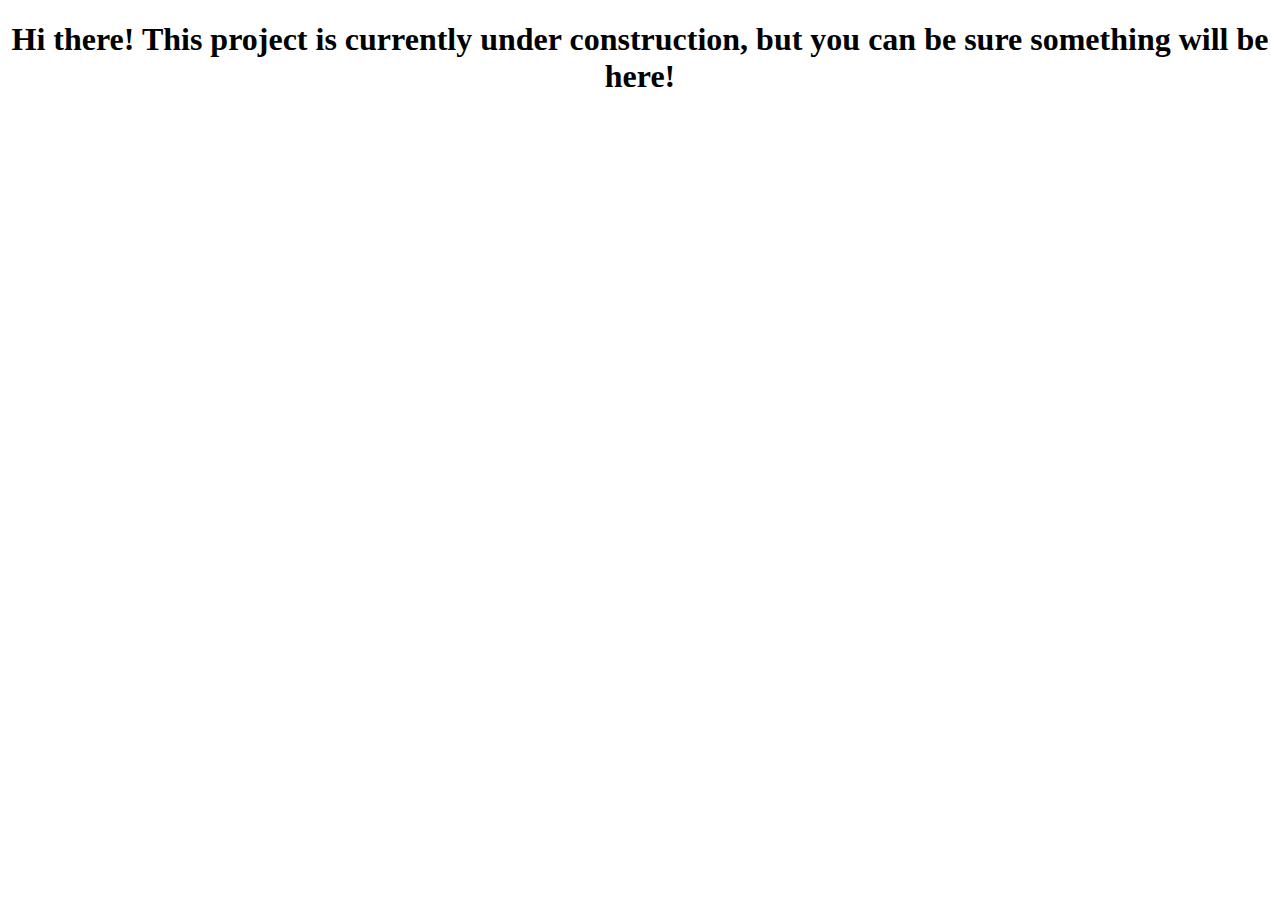
<file: underConstruction.html>
<!DOCTYPE html>
<html lang="en">
<head>
    <meta charset="UTF-8">
    <meta name="viewport" content="width=device-width, initial-scale=1.0">
    <title>Under Construction</title>
</head>
<body>
    <h1 style="text-align: center;">Hi there! This project is currently under construction, but you can be sure something will be here!</h1>
</body>
</html>
</file>
